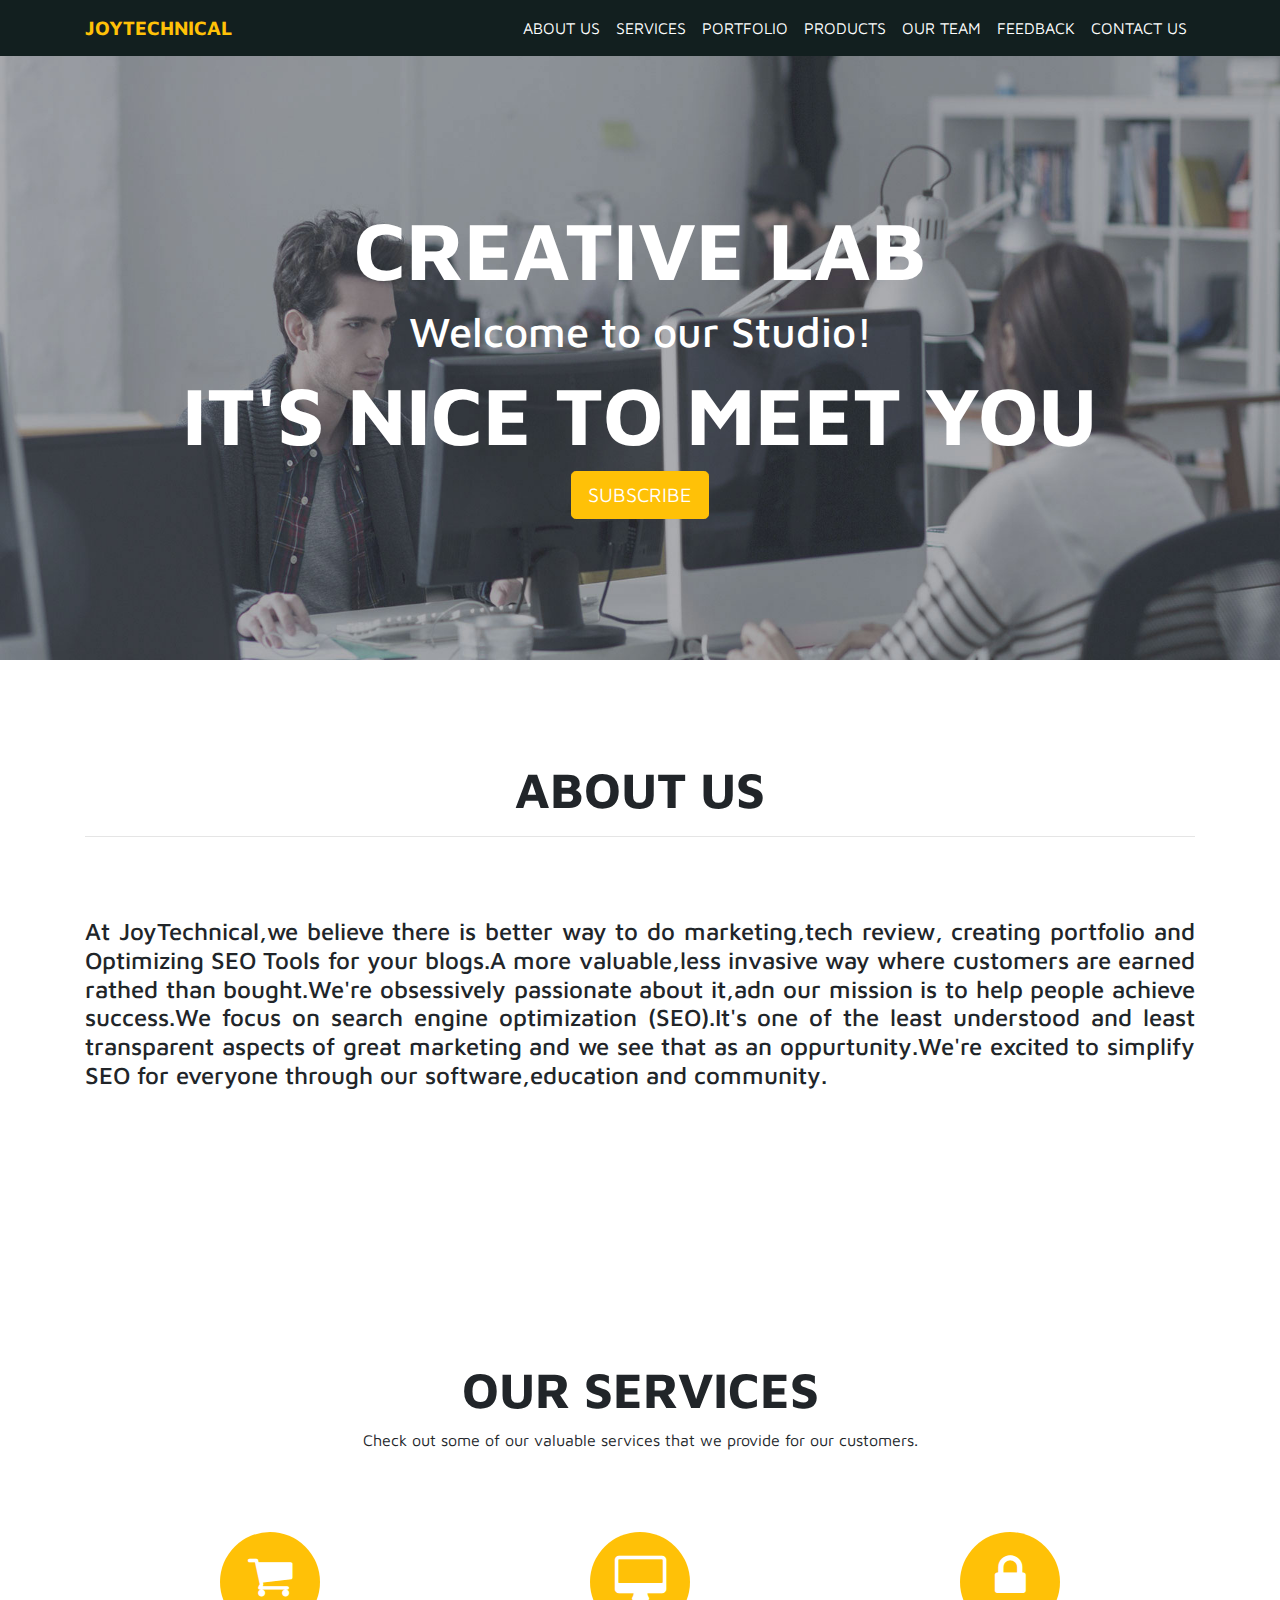
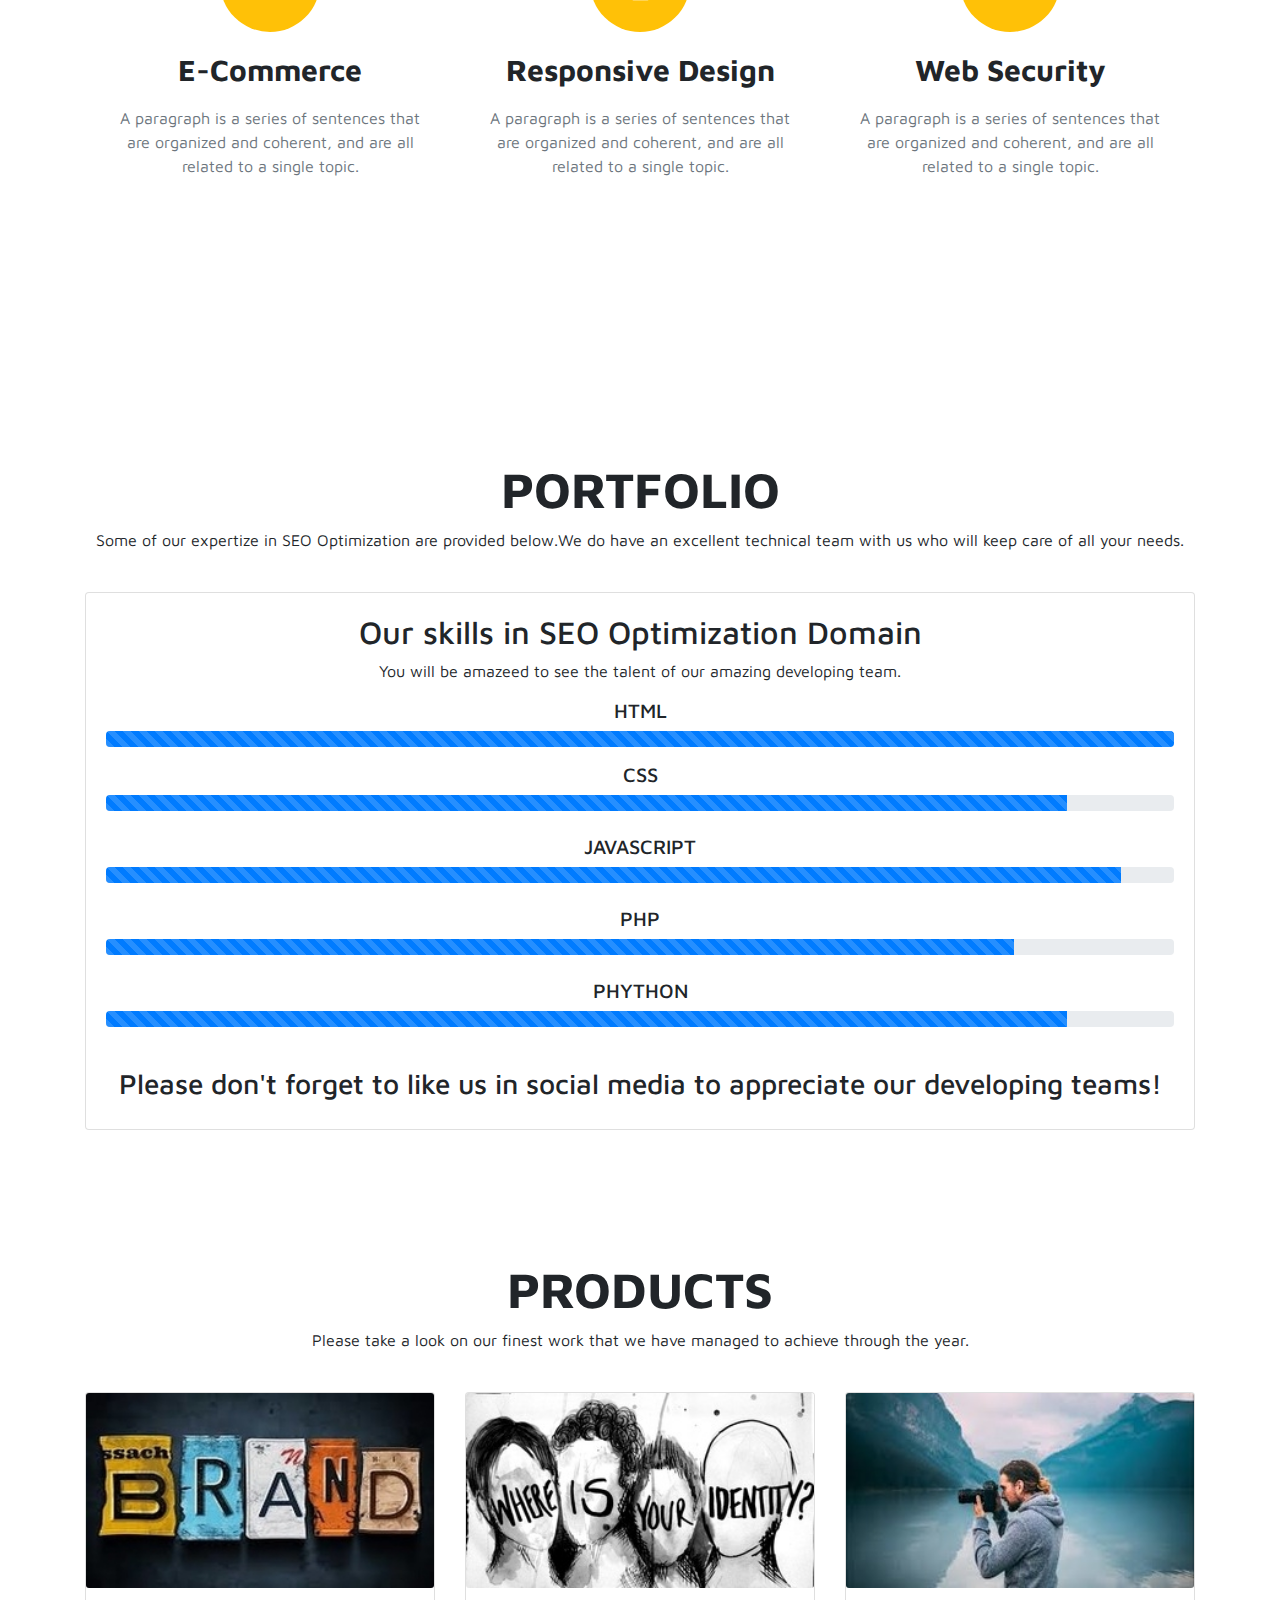
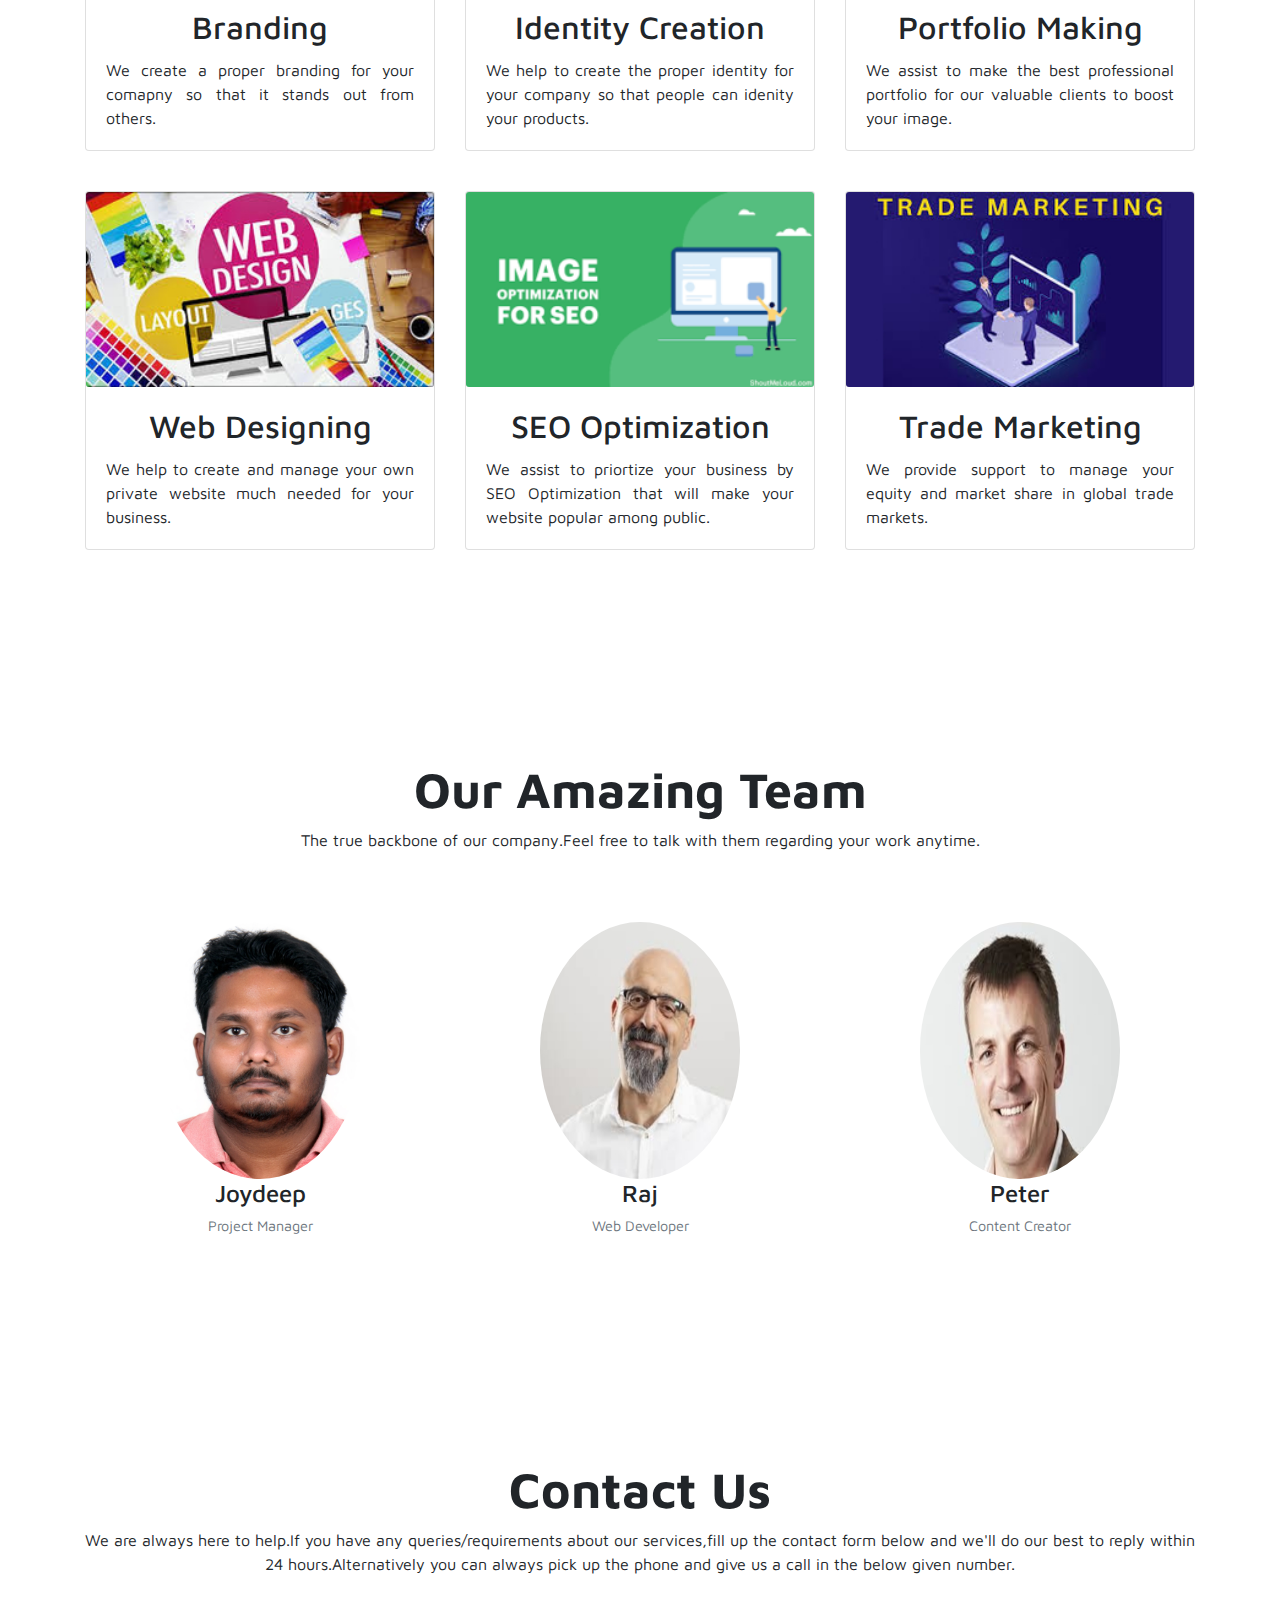
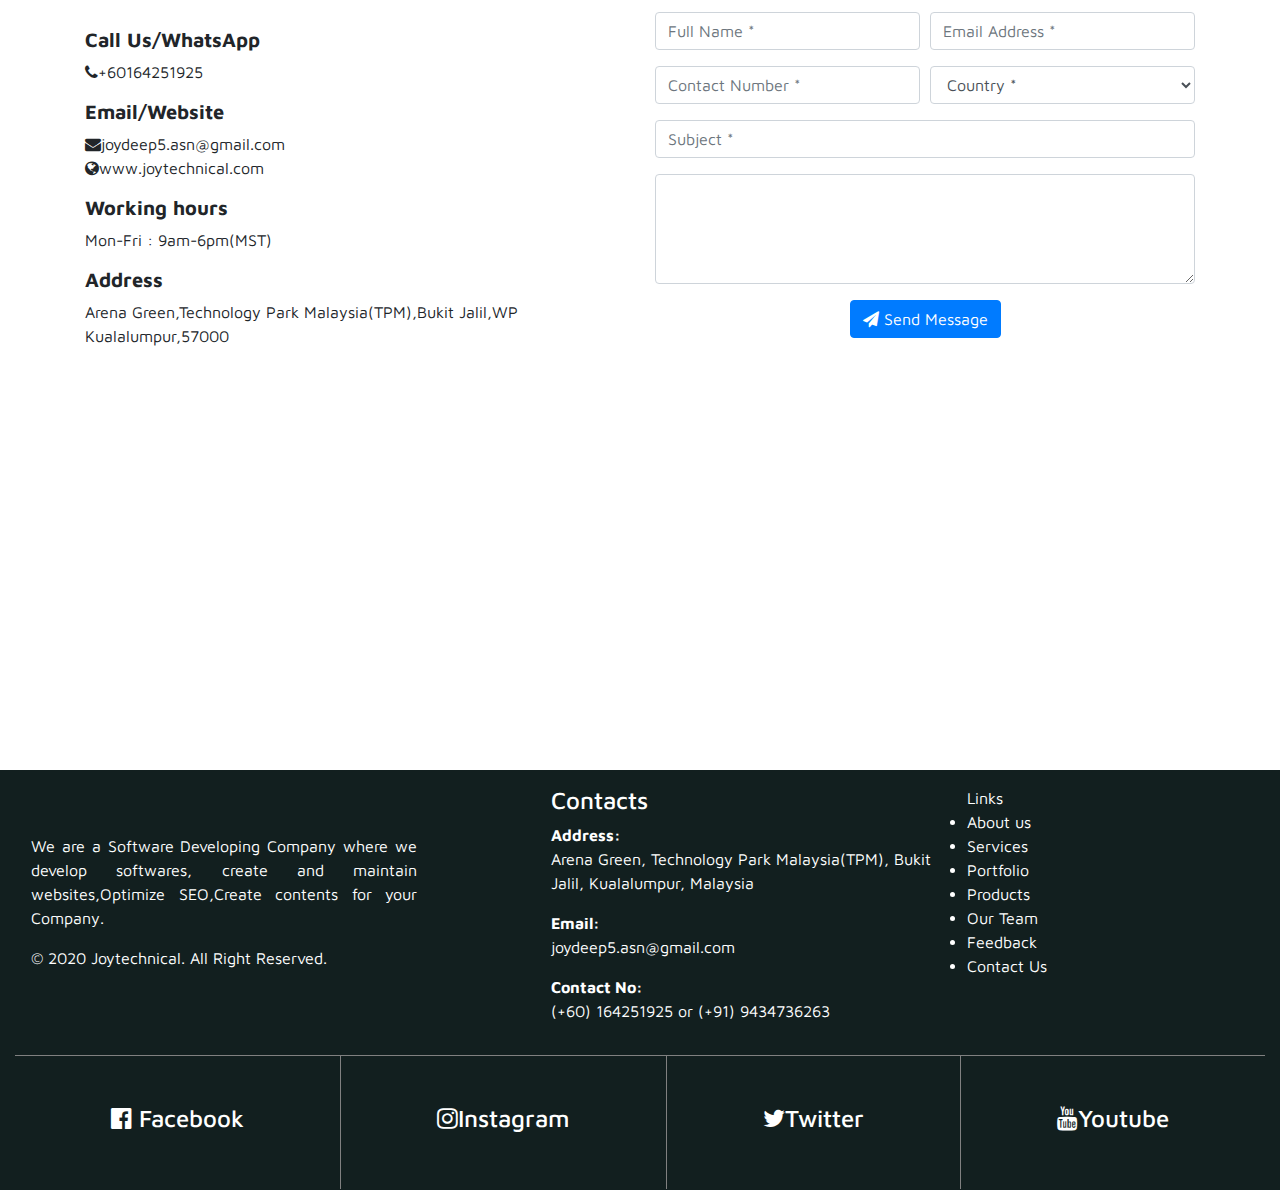
<file: index.html>
<!DOCTYPE html>
<html>
<head>
	<title>BootstrapWebsite</title>
	<link rel="stylesheet" type="text/css" href="css/style.css">
<meta charset="utf-8"> 
 <meta name="viewport" content="width=device-width, initial-scale=1">
 <link rel="stylesheet" href="https://maxcdn.bootstrapcdn.com/bootstrap/4.3.1/css/bootstrap.min.css">
 <link href="https://fonts.googleapis.com/css?family=Maven+Pro&display=swap" rel="stylesheet">
 <link rel="stylesheet" href="https://cdnjs.cloudflare.com/ajax/libs/font-awesome/4.7.0/css/font-awesome.min.css" />
	<!-- Latest compiled and minified CSS -->
<link rel="stylesheet" href="https://maxcdn.bootstrapcdn.com/bootstrap/4.4.1/css/bootstrap.min.css">

<!-- jQuery library -->
<script src="https://ajax.googleapis.com/ajax/libs/jquery/3.4.1/jquery.min.js"></script>

<!-- Popper JS -->
<script src="https://cdnjs.cloudflare.com/ajax/libs/popper.js/1.16.0/umd/popper.min.js"></script>

<!-- Latest compiled JavaScript -->
<script src="https://maxcdn.bootstrapcdn.com/bootstrap/4.4.1/js/bootstrap.min.js"></script>
<link rel="stylesheet" href="https://cdnjs.cloudflare.com/ajax/libs/font-awesome/4.7.0/css/font-awesome.min.css">
</head>
<meta name="viewport" content="width=device-width, initial-scale=1">

<style>
  *{
   margin: 0; padding: 0; box-sizing: border-box;
   font-family: 'Maven Pro', sans-serif;
  }
  
  .footer_style{
   background:#121F1F; color: white;
   
   
  }

  a{
   text-decoration: none;
   color: white;
  }

  a:hover{ text-decoration: none; color: #4bcffa; }

  .d-flex div{
    text-align: center;
    border-right: 1px solid grey;
    border-top: 1px solid grey;
  }

  .d-flex div:last-child{
   border-right:none;
  }

  @media(max-width: 768px){
   li{
    list-style: none;
   }

   .d-flex span{
    display: none;
   }
  }

 </style>


</head>
<body>
    
     <div class="bgimg">
     	<nav class="navbar navbar-expand-md  fixed-top">
     		<div class="container">
     			<a href="" class="navbar-brand  text-warning font-weight-bold"> JOYTECHNICAL</a>
                
                <button class="navbar-toggler" type="button" data-toggle="collapse" data-target="#collapsenavbar">
                	<span class="navbar-toggler-icon"></span>
                </button>

                <div class="collapse navbar-collapse text-center" id="collapsenavbar">
                	  <ul class="navbar-nav ml-auto">
                	  	  <li class="nav-item">
                	  	  	 <a href="index.html#aboutus" class="nav-link text-white">ABOUT US</a>
                	  	  </li>
                	  	  <li class="nav-item">
                	  	  	 <a href="index.html#services" class="nav-link text-white">SERVICES</a>
                	  	  </li>
                	  	  <li class="nav-item">
                	  	  	 <a href="index.html#portfolio" class="nav-link text-white">PORTFOLIO</a>
                	  	  </li>
                	  	  <li class="nav-item">
                	  	  	 <a href="index.html#products" class="nav-link text-white">PRODUCTS</a>
                	  	  </li>
                          <li class="nav-item">
                	  	  	 <a href="index.html#ourteam" class="nav-link text-white">OUR TEAM</a>
                	  	  </li>
                	  	  <li class="nav-item">
                	  	  	 <a href="particles.html" class="nav-link text-white">FEEDBACK</a>
                	  	  </li>
                	  	  <li class="nav-item">
                	  	  	 <a href="index.html#contactus" class="nav-link text-white">CONTACT US</a>
                	  	  </li>

                	  </ul>
                </div>

     		</div>
     	</nav>
 

     	<div class="container text-center text-white headerset">
     		<h1> CREATIVE LAB</h1>
     		<h2>Welcome to our Studio!</h2>
     		<h1> IT'S NICE TO MEET YOU</h1>
     		<BUTTON class="btn btn-warning text-white btn-lg"><a href="javascriptvalidations.html"> SUBSCRIBE</a></BUTTON>
     	</div>
   
   </div>  	
     </div>
<!---------------------------------------------------About us----------------------------------------------->

     <section class="aboutus"  id="aboutus">
        <div class="container text-center">
     	 <h1> ABOUT US </h1><hr></hr><br><br>
       

     	 <P><h4> At JoyTechnical,we believe there is better way to do marketing,tech review, creating portfolio and Optimizing SEO Tools for your blogs.A more valuable,less invasive way where customers are earned rathed than bought.We're obsessively passionate about it,adn our mission is to help people achieve success.We focus on search engine optimization (SEO).It's one of the least understood and least transparent aspects of great marketing and we see that as an oppurtunity.We're excited to simplify SEO for everyone through our software,education and community.</h4></P>
     	 
     	</div>
     </section>
     <!---------------------------------------------------Services----------------------------------------->

      <section class="services " id="services">
        <div class="container text-center">
     	 <h1> OUR SERVICES </h1>
     	 <P> Check out some of our valuable services that we provide for our customers.</P>
     	 <div class="row rowsetting">
     		<div class="col-lg-4 col-md-4 col-sm-4 col-10 d-block m-auto">
     			<div class=" imgsetting d-block m-auto bg-warning"> <i class="fa fa-shopping-cart fa-3x text-white"></i></div>
     			   <h2> E-Commerce</h2>
     			   <p> A paragraph is a series of sentences that are organized and coherent, and are all related to a single topic.</p>
     		    </div>
     		<div class="col-lg-4 col-md-4 col-sm-4 col-10 d-block m-auto">
     			<div class=" imgsetting d-block m-auto bg-warning"> <i class="fa fa-desktop fa-3x text-white"></i></div>
     			   <h2> Responsive Design</h2>
     			   <p> A paragraph is a series of sentences that are organized and coherent, and are all related to a single topic.</p>
     		    </div>
     		<div class="col-lg-4 col-md-4 col-sm-4 col-10 d-block m-auto">
     			<div class=" imgsetting d-block m-auto bg-warning"> <i class="fa fa-lock fa-3x text-white"></i></div>
     			   <h2> Web Security</h2>
     			   <p> A paragraph is a series of sentences that are organized and coherent, and are all related to a single topic.</p>
     		    </div>
     	    </div> 
     	</div>
     </section>
 <!-------------------------------------------------Portfolio----------------------------------------------->
 <section class="portfolio " id="portfolio">
      <div class="container text-center ">
         <h1> PORTFOLIO</h1>
         <p> Some of our expertize in SEO Optimization are provided below.We do have an excellent technical team with us who will keep care of all your needs.</p>
      
      <div class="card card-body">
            <h2>Our skills in SEO Optimization Domain </h2>
            <p> You will be amazeed to see the talent of our amazing developing team.</p>

            <h5>HTML</h5>
            <div class="progress mb-3">
              <div class="progress-bar  progress-bar-striped progress-bar-animated" style="width:100%">     
                </div>
            </div>
             
             <h5>CSS</h5>
            <div class="progress mb-4">
              <div class="progress-bar  progress-bar-striped progress-bar-animated" style=" width:90%">     
                </div>
            </div>

            <h5>JAVASCRIPT</h5>
            <div class="progress mb-4">
              <div class="progress-bar  progress-bar-striped progress-bar-animated" style="width:95%">    
                </div>
            </div>

            <h5>PHP</h5>
            <div class="progress mb-4">
              <div class="progress-bar  progress-bar-striped progress-bar-animated" style="width:85%">    
                </div>
            </div>
            <h5>PHYTHON</h5>
            <div class="progress mb-4">
              <div class="progress-bar  progress-bar-striped progress-bar-animated" style="width:90%">    
                </div>
            </div>
            <p><h3> Please don't forget to like us in social media to appreciate our developing teams!</h3>
          </div>
        </div>
     </section>
<!-------------------------------------------------Products------------------------------------------------->

     <section class="products " id="products">
     	<div class="container text-center">
     		 <h1> PRODUCTS </h1>

     		 Please take a look on our finest work that we have managed to achieve through the year. 
 
     		  <div class="row">
     		  	   <div class="col-lg-4 col-md-4 col-sm-12 col-10 d-block m-auto">
     		  	   	    <div class="card">
     		  	   	    	<img src="img/Portfolio/branding.jpg" class="card-img img-fluid">
                             <div class="card-body">
                             	<h2 class="card-title"> Branding </h2>
                             	<p class="card-text"> We create a proper branding for your comapny so that it stands out from others.</p>
                             	
                             </div>		  	   	    	
     		  	   	    </div>
     		  	   	
     		  	   </div>

     		  	   <div class="col-lg-4 col-md-4 col-sm-12 col-10 d-block m-auto">
     		  	   	    <div class="card">
     		  	   	    	<img src="img/Portfolio/identity.jpg" class="card-img img-fluid">
                             <div class="card-body">
                             	<h2 class="card-title"> Identity Creation</h2>
                             	<p class="card-text"> We help to create the proper identity for your company so that people can idenity your products.</p>
                             	
                             </div>		  	   	    	
     		  	   	    </div>
     		  	   	
     		  	   </div>

     		  	   <div class="col-lg-4 col-md-4 col-sm-12 col-10 d-block m-auto">
     		  	   	    <div class="card">
     		  	   	    	<img src="img/Portfolio/photography.jpg" class="card-img img-fluid">
                             <div class="card-body">
                             	<h2 class="card-title"> Portfolio Making </h2>
                             	<p class="card-text"> We assist to make the best professional portfolio for our valuable clients to boost your image.</p>
                             	
                             </div>		  	   	    	
     		  	   	    </div>
     		  	   	
     		  	   </div>
     		  	   <div class="col-lg-4 col-md-4 col-sm-12 col-10 d-block m-auto">
     		  	   	    <div class="card">
     		  	   	    	<img src="img/Portfolio/web.jpg" class="card-img img-fluid">
                             <div class="card-body">
                             	<h2 class="card-title"> Web Designing</h2>
                             	<p class="card-text"> We help to create and manage your own private website much needed for your business.</p>
                             	
                             </div>		  	   	    	
     		  	   	    </div>
     		  	   	
     		  	   </div>

     		  	   <div class="col-lg-4 col-md-4 col-sm-12 col-10 d-block m-auto">
     		  	   	    <div class="card">
     		  	   	    	<img src="img/Portfolio/seo.png" class="card-img img-fluid">
                             <div class="card-body">
                             	<h2 class="card-title"> SEO Optimization</h2>
                             	<p class="card-text"> We assist to priortize your business by SEO Optimization that will make your website popular among public.</p>
                             	
                             </div>		  	   	    	
     		  	   	    </div>
     		  	   	
     		  	   </div>

     		  	   <div class="col-lg-4 col-md-4 col-sm-12 col-10 d-block m-auto">
     		  	   	    <div class="card">
     		  	   	    	<img src="img/Portfolio/trade.jpg" class="card-img img-fluid">
                             <div class="card-body">
                             	<h2 class="card-title"> Trade Marketing </h2>
                             	<p class="card-text"> We provide support to manage your equity and market share in global trade markets.</p>
                             	
                             </div>		  	   	    	
     		  	   	    </div>
     		  	   	
     		  	   </div>
     		  	
     		  </div>
     		
     	</div>
     	
     </section>
<!---------------------------------------------Our Team--------------------------------------------------->

     <section class="ourteam " id="ourteam">
      <div class="container text-center">
         <h1> Our Amazing Team</h1>
         <p> The true backbone of our company.Feel free to talk with them regarding your work anytime.</p>

             <div class="row teamsetting">
              <div class="col-lg-4 col-md-4 col-sm-10 col-12 d-block m-auto">
                 <figure class="figure">
                    <img src="img/Team/joy.jpg" class="figur-img img-fluid rounded-circle" height="200px" width="200px">
                    <figcaption>
                    <h4> Joydeep</h4>
                    <p class="figure-caption"> Project Manager</p>
                    </figcaption>
                  </figure>
              </div>

              <div class="col-lg-4 col-md-4 col-sm-10 col-12 d-block m-auto">
                <figure class="figure">
                  <img src="img/Team/raj1.jpg" class="figur-img img-fluid rounded-circle" height="200px" width="200px">
                  <figcaption>
                    <h4> Raj</h4>
                    <p class="figure-caption">Web Developer</p>
                  </figcaption>
                </figure>
                
              </div>

              <div class="col-lg-4 col-md-4 col-sm-10 col-12 d-block m-auto">
                <figure class="figure">
                  <img src="img/Team/peter1.jpg" class="figur-img img-fluid rounded-circle" height="200px" width="200px">
                  <figcaption>
                    <h4> Peter</h4>
                    <p class="figure-caption"> Content Creator</p>
                  </figcaption>
                </figure>
                
              </div>
             </div>
      </div>
     </section>
 
<!--------------------------------------------------Contact Us---------------------------------------------->

<section class="contactus " id="contactus" >
     	<div class="container text-center ">
     		 <h1> Contact Us</h1>
     		 <p> We are always here to help.If you have any queries/requirements about our services,fill up the contact form below and we'll do our best to reply within 24 hours.Alternatively you can always pick up the phone and give us a call in the below given number.</p>

 </section>
<section class="form-selection">
     	<div class="container"> 
     		<div class="row">
     			<div class="col-md-6 address">
     				<p><h5>Call Us/WhatsApp</h5>
     				<p><i class="fa fa-phone"></i>+60164251925<br>
     				</p>
     				<h5>Email/Website</h5>
     				<p><i class="fa fa-envelope"></i>joydeep5.asn@gmail.com<br>
     					<i class="fa fa-globe"></i>www.joytechnical.com<br>
     				</p>
     				<h5>Working hours</h5>
     				<p>Mon-Fri : 9am-6pm(MST)</p>
     				<h5>Address</h5>
     				<p>
     					Arena Green,Technology Park Malaysia(TPM),Bukit Jalil,WP Kualalumpur,57000
     				</p>
     			</p>
     			</div>
     			<div class="col-md-6">
     		       <form action="">
     		       	<div class="form-row">
     		       		<div class="form-group col-md-6">

     		       	  	   <input type="text" class="form-control" placeholder="Full Name *">
     		       	    </div>
     		       	    <div class="form-group col-md-6">
     		       	  	   <input type="email" class="form-control" placeholder="Email Address *">
     		       	    </div>
     		       	</div>
                     
                     <div class="form-row">
     		       		 <div class="form-group col-md-6">
     		       	  	   <input type="Number" class="form-control" placeholder="Contact Number *">
     		       	     </div>
     		       	     <div class="form-group col-md-6">
     		       	  	      <select class="form-control" name="" id="">
     		       	  	   	  <option selected>Country *</option>
     		       	  	   	  <option>India</option>
                              <option>Malaysia</option>
                              <option>Indonesia</option>
                              <option>Japan</option>
                              <option>Bangladesh</option>
                              <option>Germany</option>
                              </select>
     		       	       </div>
     		       	   </div>

                        <div class="form-row">
     		       		 <div class="form-group col-md-12">
     		       	  	   <input type="text" class="form-control" placeholder="Subject *">
     		       	     </div>
     		       	    </div>

     		       	    <div class="form-row">
     		       		 <div class="form-group col-md-12">
     		       	  	   <textarea class="form-control" rows="4"> </textarea>
     		       	     </div>
     		       	    </div>

     		       	    <div class="form-row">
     		       		 <div class="form-group col-md-12 text-center">
     		       	  	   <button type="submit" class="btn btn-primary">
     		       	  	   	<i class="fa fa-paper-plane"></i> Send Message
     		       	  	   </button>
     		       	     </div>
     		       	    </div>

           </div>
      </div>
  </section>
      </div>
  <section>
  	    <div class="container-fluid container">
  	    	<iframe src="https://www.google.com/maps/embed?pb=!1m18!1m12!1m3!1d3984.1553710366375!2d101.68511651475711!3d3.053049097776689!2m3!1f0!2f0!3f0!3m2!1i1024!2i768!4f13.1!3m3!1m2!1s0x31cc4abe247e7877%3A0xb038367d8a71aa1a!2sArena%20Green%20Apartment%2C%20Bukit%20Jalil%2C%2057000%20Kuala%20Lumpur%2C%20Wilayah%20Persekutuan%20Kuala%20Lumpur!5e0!3m2!1sen!2smy!4v1580295168282!5m2!1sen!2smy" width="100%" height="400px" frameborder="0" style="border:0;" allowfullscreen=""></iframe>
  	    </div>
  </section>

<!----------------------------------------------  Footer---------------------------------------------------->
     
     	<footer class=" footer_style footer-dark ">
<main class="container-fluid">
 <div class="row p-3">
  <div class="col-md-4 col-12 offset-md-0"> 
   <p class="mt-5 text-justify"> We are a Software Developing Company where we develop softwares, create and maintain websites,Optimize SEO,Create contents for your Company.</p>
   <p class="text-capitalize"> &#169 2020 joytechnical. All right reserved. </p>
  </div>

  <div class="col-md-4 col-12 offset-md-1">
    <h4>Contacts</h4>
              <dl>
                <dt>Address:</dt>
                <dd>Arena Green, Technology Park Malaysia(TPM), Bukit Jalil, Kualalumpur, Malaysia </dd>
              </dl>
              <dl>
                <dt>Email:</dt>
                <dd><a href="mailto:joydeep5.asn@gmail.com" >joydeep5.asn@gmail.com</a></dd>
              </dl>
              <dl>
                <dt>Contact No:</dt>
                <dd><a href="tel:+60164251925">(+60) 164251925</a> <span>or</span> <a href="tel:+919434736263">(+91) 9434736263</a>
                </dd>
              </dl>
  </div>

  <div class="col-md-2 col-12 "

   <h4>Links</h4>
              <ul>
                <li><a href="index.html#aboutus">About us</a></li>
                <li><a href="index.html#services">Services</a></li>
                <li><a href="index.html#portfolio">Portfolio</a></li>
                <li><a href="index.html#products">Products</a></li>
                <li><a href="index.html#ourteam">Our Team</a></li>
                <li><a href="particles.html">Feedback</a></li>
                <li><a href="index.html#contactus">Contact Us</a></li>
              </ul>
  </div>
 </div>

 <div class="d-flex flex-row justify-content-center align-items-center flex-wrap">
   <div class="p-md-5 p-2 flex-fill ">
   <h4><a href="https://www.facebook.com/joydeep5"> <i class="fa fa-facebook-official" aria-hidden="true"></i> <span>Facebook</span> </a></h4> </div>

   <div class="p-md-5 p-2 flex-fill "><h4><a href="https://www.instagram.com/joydeep5/"><i class="fa fa-instagram" aria-hidden="true"></i><span>Instagram</span></a><h4></div>

   <div class="p-md-5 p-2 flex-fill "><h4><a href="https://twitter.com/home"><i class="fa fa-twitter" aria-hidden="true"></i><span>Twitter</span></a><h4></div>
   

   <div class="p-md-5 p-2 flex-fill "><h4><a href="https://www.youtube.com/watch?v=wdFCwOL-WZQ"><i class="fa fa-youtube" aria-hidden="true"></i><span>Youtube</span></a></h4></div>
  
 </div>
</main>
</footer>
<!--------------------------------------------------------------------------------------------------------->
</body>
</html>
</file>
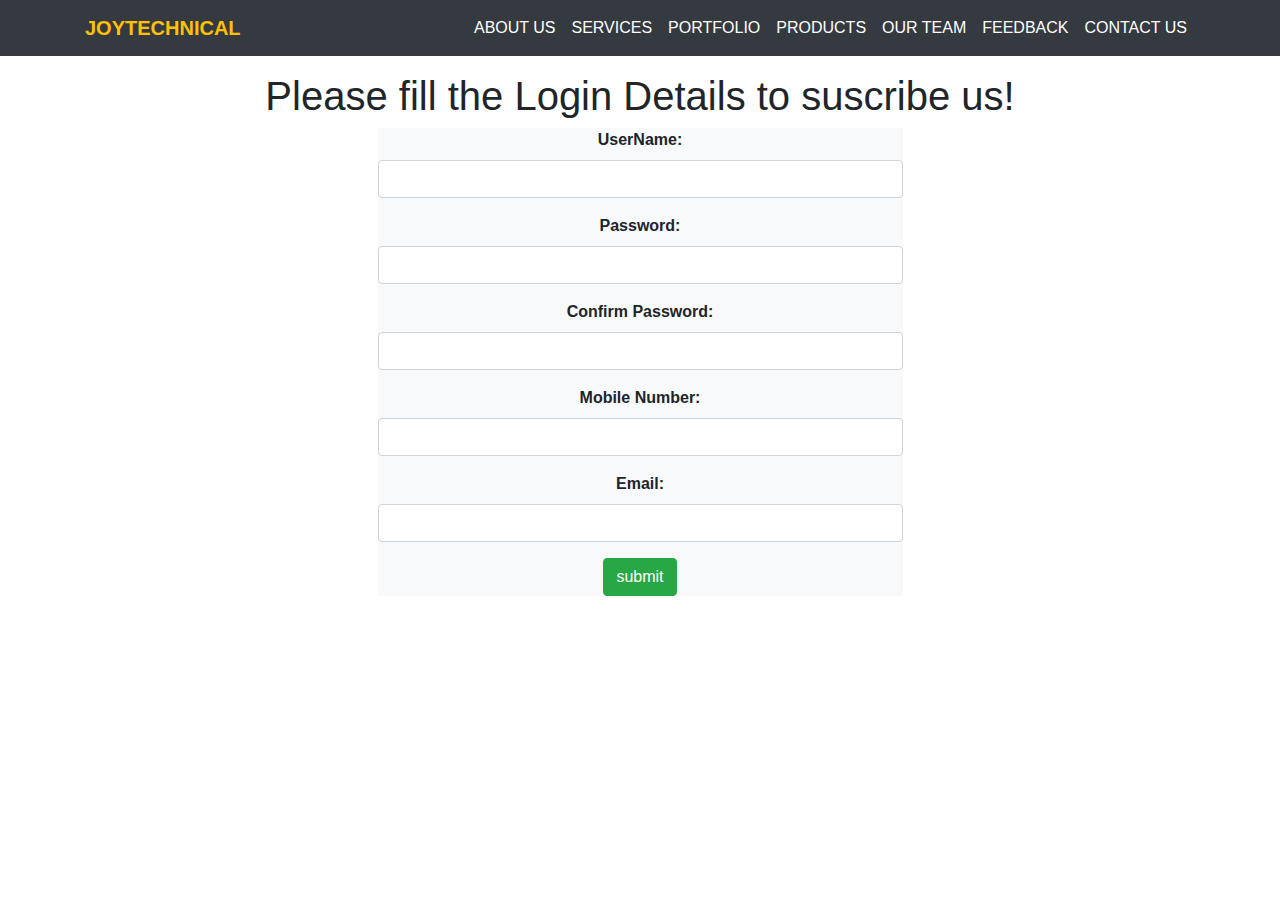
<file: javascriptvalidations.html>
<!DOCTYPE html>
<html>
<head>
	<title></title>
	<link rel="stylesheet" href="https://maxcdn.bootstrapcdn.com/bootstrap/4.0.0/css/bootstrap.min.css">

<!-- jQuery library -->
<script src="https://ajax.googleapis.com/ajax/libs/jquery/3.3.1/jquery.min.js"></script>

<!-- Popper JS -->
<script src="https://cdnjs.cloudflare.com/ajax/libs/popper.js/1.12.9/umd/popper.min.js"></script>

<!-- Latest compiled JavaScript -->
<script src="https://maxcdn.bootstrapcdn.com/bootstrap/4.0.0/js/bootstrap.min.js"></script>
</head>
<body>
	
     <div class="bgimg">
     	<nav class="navbar navbar-expand-md bg-dark navbar-dark fixed-top">
     		<div class="container">
     			<a href="index.html" class="navbar-brand  text-warning font-weight-bold"> JOYTECHNICAL</a>
                
                <button class="navbar-toggler" type="button" data-toggle="collapse" data-target="#collapsenavbar">
                	<span class="navbar-toggler-icon"></span>
                </button>

                <div class="collapse navbar-collapse text-center" id="collapsenavbar">
                	  <ul class="navbar-nav ml-auto">
                	  	  <li class="nav-item">
                	  	  	 <a href="index.html#aboutus" class="nav-link text-white">ABOUT US</a>
                	  	  </li>
                	  	  <li class="nav-item">
                	  	  	 <a href="" class="nav-link text-white">SERVICES</a>
                	  	  </li>
                	  	  <li class="nav-item">
                	  	  	 <a href="index.html#portfolio" class="nav-link text-white">PORTFOLIO</a>
                	  	  </li>
                	  	  <li class="nav-item">
                	  	  	 <a href="" class="nav-link text-white">PRODUCTS</a>
                	  	  </li>
                          <li class="nav-item">
                	  	  	 <a href="index.html#ourteam" class="nav-link text-white">OUR TEAM</a>
                	  	  </li>
                	  	  <li class="nav-item">
                	  	  	 <a href="" class="nav-link text-white">FEEDBACK</a>
                	  	  </li>
                	  	  <li class="nav-item">
                	  	  	 <a href="index.html#contactus" class="nav-link text-white">CONTACT US</a>
                	  	  </li>

                	  </ul>
                </div>

     		</div>
     	</nav>



<section class="suscribe" id="suscribe">


	<div class="container text-center" id="login"><br><br><br>
            
           <h1>Please fill the Login Details to suscribe us!</h1>
		
		<div class="col-lg-6 m-auto d-block">
			
			<form action="#" onsubmit="return validation()" class="bg-light">
				
				<div class="form-group">
					<label for="user" class="font-weight-bold"> UserName: </label>
					<input type="text" name="user" class="form-control" id="user" autocomplete="off">
					<span id="username" class="text-danger font-weight-bold"> </span>
				</div>

				<div class="form-group">
					<label class="font-weight-bold"> Password: </label>
					<input type="text" name="pass" class="form-control" id="pass" autocomplete="off">
					<span id="passwords" class="text-danger font-weight-bold"> </span>
				</div>

				<div class="form-group">
					<label class="font-weight-bold"> Confirm Password: </label>
					<input type="text" name="conpass" class="form-control" id="conpass" autocomplete="off">
					<span id="confrmpass" class="text-danger font-weight-bold"> </span>
				</div>

				<div class="form-group">
					<label class="font-weight-bold"> Mobile Number: </label>
					<input type="text" name="mobile" class="form-control" id="mobileNumber" autocomplete="off">
					<span id="mobileno" class="text-danger font-weight-bold"> </span>
				</div>

				<div class="form-group">
					<label class="font-weight-bold"> Email: </label>
					<input type="text" name="email" class="form-control" id="emails" autocomplete="off">
					<span id="emailids" class="text-danger font-weight-bold"> </span>
				</div>

				<input type="submit" name="submit" value="submit" class="btn btn-success" 	autocomplete="off">


			</form><br><br>


		</div>
	</div>

</section>	

	<script type="text/javascript">
		

		function validation(){

			var user = document.getElementById('user').value;
			var pass = document.getElementById('pass').value;
			var confirmpass = document.getElementById('conpass').value;
			var mobileNumber = document.getElementById('mobileNumber').value;
			var emails = document.getElementById('emails').value;





			if(user == ""){
				document.getElementById('username').innerHTML =" ** Please fill the Username field";
				return false;
			}
			if((user.length <= 2) || (user.length > 10)) {
				document.getElementById('username').innerHTML =" ** Username length must be between 2 and 10";
				return false;	
			}
			if(!isNaN(user)){
				document.getElementById('username').innerHTML =" ** only characters are allowed";
				return false;
			}







			if(pass == ""){
				document.getElementById('passwords').innerHTML =" ** Please fill the password field";
				return false;
			}
			if((pass.length <= 5) || (pass.length > 20)) {
				document.getElementById('passwords').innerHTML =" ** Passwords lenght must be between  5 and 20";
				return false;	
			}


			if(pass!=confirmpass){
				document.getElementById('confrmpass').innerHTML =" ** Password does not match the confirm password";
				return false;
			}



			if(confirmpass == ""){
				document.getElementById('confrmpass').innerHTML =" ** Please fill the confirmpassword field";
				return false;
			}




			if(mobileNumber == ""){
				document.getElementById('mobileno').innerHTML =" ** Please fill the mobile NUmber field";
				return false;
			}
			if(isNaN(mobileNumber)){
				document.getElementById('mobileno').innerHTML =" ** user must write digits only not characters";
				return false;
			}
			if(mobileNumber.length!=10){
				document.getElementById('mobileno').innerHTML =" ** Mobile Number must be 10 digits only";
				return false;
			}



			if(emails == ""){
				document.getElementById('emailids').innerHTML =" ** Please fill the Email ID field";
				return false;
			}
			if(emails.indexOf('@') <= 0 ){
				document.getElementById('emailids').innerHTML =" ** @ Invalid Position ";
				return false;
			}

			if((emails.charAt(emails.length-4)!='.') && (emails.charAt(emails.length-3)!='.')){
				document.getElementById('emailids').innerHTML =" ** . Invalid Position";
				return false;
			}
		}

	</script>

</body>
</html>
</file>
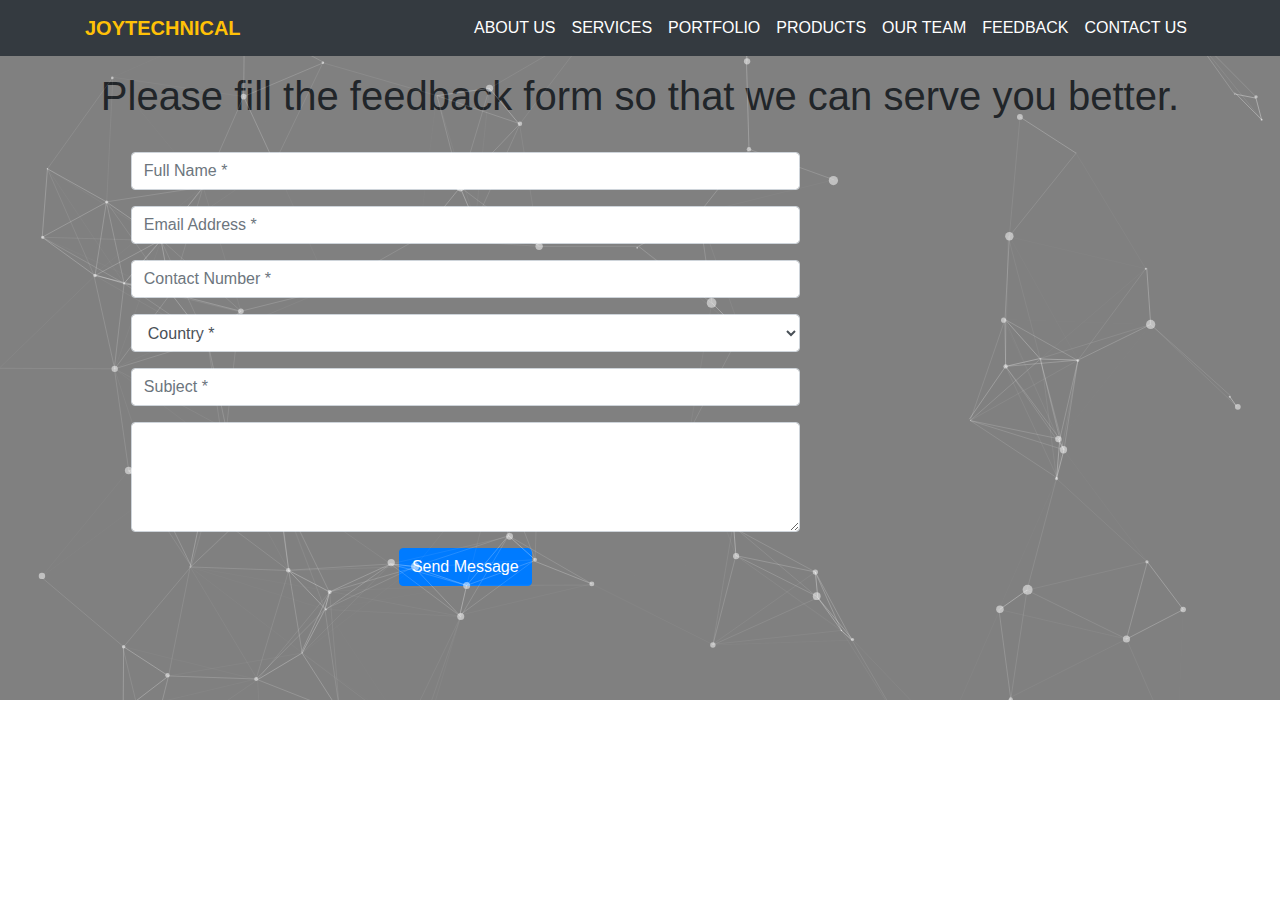
<file: particles.html>
<!DOCTYPE html>
<!DOCTYPE html>
<html>
<head>
	<link rel="stylesheet" href="https://maxcdn.bootstrapcdn.com/bootstrap/4.0.0/css/bootstrap.min.css">

<!-- jQuery library -->
<script src="https://ajax.googleapis.com/ajax/libs/jquery/3.3.1/jquery.min.js"></script>

<!-- Popper JS -->
<script src="https://cdnjs.cloudflare.com/ajax/libs/popper.js/1.12.9/umd/popper.min.js"></script>

<!-- Latest compiled JavaScript -->
<script src="https://maxcdn.bootstrapcdn.com/bootstrap/4.0.0/js/bootstrap.min.js"></script>

	<title></title>
	<style type="text/css">
		#particles-js{
			background-color:  grey;
			height: 700px;
            width: 100%;
            display: flex;
            justify-content: center;
            
            
		}
		.particles-js-canvas-el{
			position: absolute;
		}
		
	</style>
</head>
<body >
<div id ="particles-js">
 
<body>
	
     <div class="bgimg">
     	<nav class="navbar navbar-expand-md bg-dark navbar-dark fixed-top">
     		<div class="container">
     			<a href="index.html" class="navbar-brand  text-warning font-weight-bold"> JOYTECHNICAL</a>
                
                <button class="navbar-toggler" type="button" data-toggle="collapse" data-target="#collapsenavbar">
                	<span class="navbar-toggler-icon"></span>
                </button>

                <div class="collapse navbar-collapse text-center" id="collapsenavbar">
                	  <ul class="navbar-nav ml-auto">
                	  	  <li class="nav-item">
                	  	  	 <a href="index.html#aboutus" class="nav-link text-white">ABOUT US</a>
                	  	  </li>
                	  	  <li class="nav-item">
                	  	  	 <a href="" class="nav-link text-white">SERVICES</a>
                	  	  </li>
                	  	  <li class="nav-item">
                	  	  	 <a href="index.html#portfolio" class="nav-link text-white">PORTFOLIO</a>
                	  	  </li>
                	  	  <li class="nav-item">
                	  	  	 <a href="" class="nav-link text-white">PRODUCTS</a>
                	  	  </li>
                          <li class="nav-item">
                	  	  	 <a href="index.html#ourteam" class="nav-link text-white">OUR TEAM</a>
                	  	  </li>
                	  	  <li class="nav-item">
                	  	  	 <a href="" class="nav-link text-white">FEEDBACK</a>
                	  	  </li>
                	  	  <li class="nav-item">
                	  	  	 <a href="index.html#contactus" class="nav-link text-white">CONTACT US</a>
                	  	  </li>

                	  </ul>
                </div>

     		</div>
     	</nav>



<section class="feedbackform" id="feedbackform">


	<div class="container text-center" id="login"><br><br><br>
            
           <h1>Please fill the feedback form so that we can serve you better. </h1><br>

		<section class="form-selection ">
     	<div class="container "> 
		<div class="col-md-8 ">
     		       <form action="">
     		       	<div class="form-row ">
     		       		<div class="form-group col-md-12">

     		       	  	   <input type="text" class="form-control" placeholder="Full Name *">
     		       	    </div>
     		       	    <div class="form-group col-md-12">
     		       	  	   <input type="email" class="form-control" placeholder="Email Address *">
     		       	    </div>
     		       	</div>
                     
                     <div class="form-row">
     		       		 <div class="form-group col-md-12">
     		       	  	   <input type="Number" class="form-control" placeholder="Contact Number *">
     		       	     </div>
     		       	     <div class="form-group col-md-12">
     		       	  	      <select class="form-control" name="" id="">
     		       	  	   	  <option selected>Country *</option>
     		       	  	   	  <option>India</option>
                              <option>Malaysia</option>
                              <option>Indonesia</option>
                              <option>Japan</option>
                              <option>Bangladesh</option>
                              <option>Germany</option>
                              </select>
     		       	       </div>
     		       	   </div>

                        <div class="form-row">
     		       		 <div class="form-group col-md-12">
     		       	  	   <input type="text" class="form-control" placeholder="Subject *">
     		       	     </div>
     		       	    </div>

     		       	    <div class="form-row">
     		       		 <div class="form-group col-md-12">
     		       	  	   <textarea class="form-control" rows="4"> </textarea>
     		       	     </div>
     		       	    </div>

     		       	    <div class="form-row">
     		       		 <div class="form-group col-md-12 text-center">
     		       	  	   <button type="submit" class="btn btn-primary">
     		       	  	   	<i class="fa fa-paper-plane"></i> Send Message
     		       	  	   </button>
     		       	     </div>
     		       	    </div>

           </div>
</form>
</div>
  <script type="text/JavaScript" src="particles.js"></script>
      <script type="text/JavaScript" src="app.js"></script>

		</div>
	

</body>

  


</html>
</file>
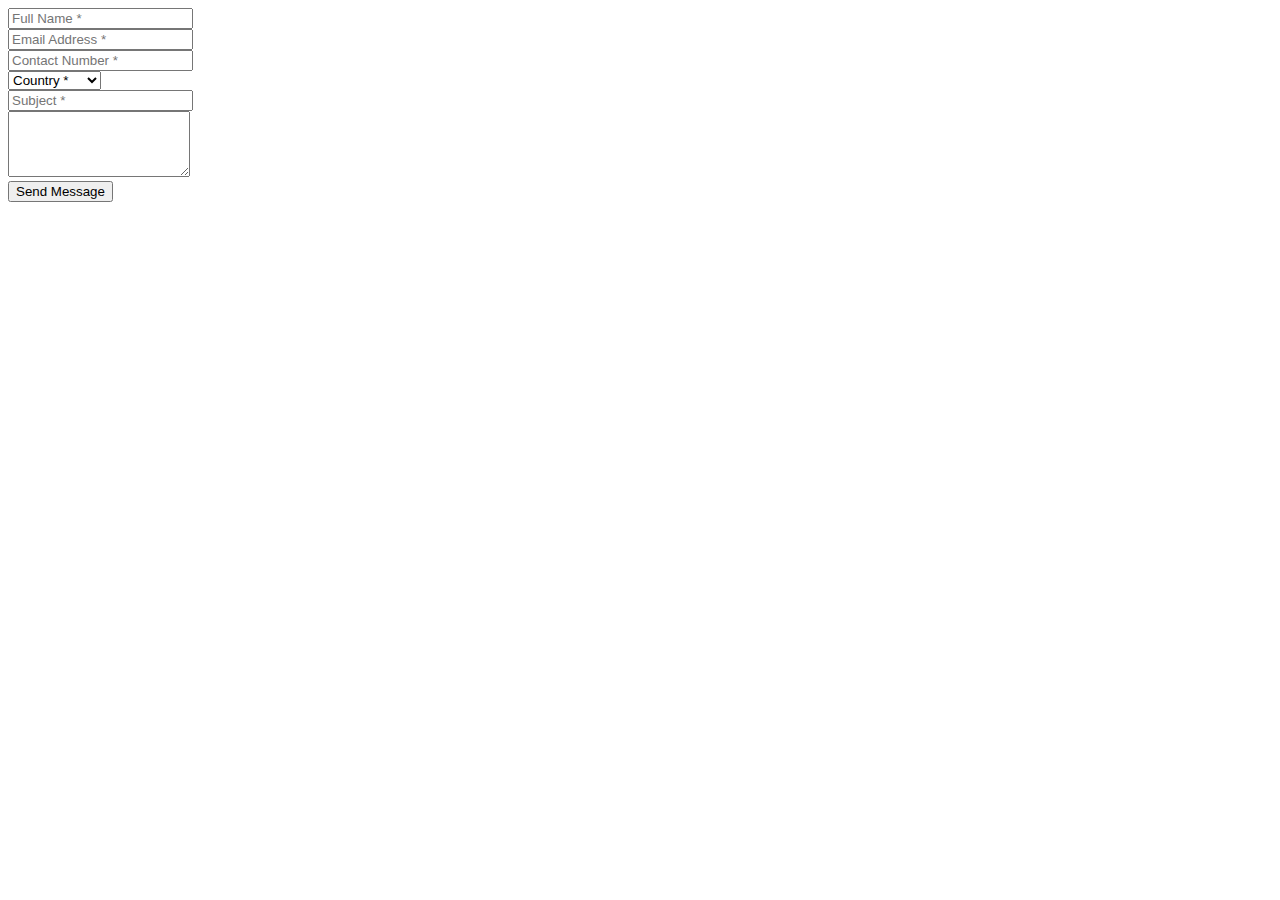
<file: css/feedback.html>
<!DOCTYPE html>
<html>

<head>
  <meta charset="utf-8">
  <title>Feedback form with particle.js</title>
  <style type="text/css">
    #particles-js{
      background-color:  purple;
      height: 1100px;
            width: 100%;
            padding: 100px 0px 50px;
    }

    
  </style>
  <link rel="stylesheet" type="text/css" href="style.css">
  </head>
<body>
     

              <div class="col-md-6">
               <form action="">
                <div class="form-row">
                  <div class="form-group col-md-6">

                       <input type="text" class="form-control" placeholder="Full Name *">
                    </div>
                    <div class="form-group col-md-6">
                       <input type="email" class="form-control" placeholder="Email Address *">
                    </div>
                </div>
                     
                     <div class="form-row">
                   <div class="form-group col-md-6">
                       <input type="Number" class="form-control" placeholder="Contact Number *">
                     </div>
                     <div class="form-group col-md-6">
                          <select class="form-control" name="" id="">
                          <option selected>Country *</option>
                          <option>India</option>
                              <option>Malaysia</option>
                              <option>Indonesia</option>
                              <option>Japan</option>
                              <option>Bangladesh</option>
                              <option>Germany</option>
                              </select>
                       </div>
                   </div>

                        <div class="form-row">
                   <div class="form-group col-md-12">
                       <input type="text" class="form-control" placeholder="Subject *">
                     </div>
                    </div>

                    <div class="form-row">
                   <div class="form-group col-md-12">
                       <textarea class="form-control" rows="4"> </textarea>
                     </div>
                    </div>

                    <div class="form-row">
                   <div class="form-group col-md-12 text-center">
                       <button type="submit" class="btn btn-primary">
                        <i class="fa fa-paper-plane"></i> Send Message
                       </button>
                     </div>
                    </div>

           </div>
      </div>
</form>
</div>

</body>
</html>
</file>
<file: css/style.css>
.bgimg{
	background-image: url('../img/body.jpg');
	background-size: 100% 100%;
	background-attachment: fixed;
	width: 100%;
	height: 660px;

}

.headerset{
	padding-top: 200px;
    box-sizing: border-box;
}

.headerset h2{
     font-size: 42px;
}

.headerset h1{
	font-size: 82px;
	font-weight: bold;
}
.nav-items  a{
	text-decoration: none;
	color:#2d3436;
	font-weight: bold;
	position: relative;
}
.nav-items  a:before{
	content: '';
	position: absolute;
	left: 0;
	top:100%;
	width: 0;
	height: 2px;
	background-color: #000;
	transition: all 0.5s linear;
}
.nav-items  a:hover{
	color:orange;
	width: 100%
	background-color:#6c5ce7;
}


/*...............................................Services............................... .................*/
.services{
	padding: 100px 0px 60px;
	height: 700px;
}

.services h1{
     font-size: 50px;
     font-weight: bold;

}

.rowsetting{
	margin: 80px 0px !important;
}

.imgsetting{
	border-radius: 50%;
	height: 100px;
	width: 100px;
}
.fa-shopping-cart{
	margin-top: 20px;
}
.fa-desktop{
	margin-top: 24px;
}
.fa-lock{
	margin-top: 20px;
}

.rowsetting h2{
	margin-top: 20px;
	font-weight: bold;
	font-size: 30px;

}
.rowsetting p{
	padding: 10px;
	color: #6c757d!important;
}


/*--------------------------------------------------Portfolio---------------------------------*/

.portfolio{
	height: 800px;
    width: 100%;
    padding: 100px 0px 50px;
}

.portfolio h1{
	font-size: 50px;
	font-weight: bold;
}

.card{
	margin-top: 40px;
}
/*----------------------------------------------------Products-----------------------------------------*/
.products{
	height: 1100px;
    width: 100%;
    padding: 100px 0px 50px;
}

.products h1{
	font-size: 50px;
	font-weight: bold;
}
.products p{
	text-align: justify;
}
/*----------------------------------------------------About us------------------------------------------*/
.aboutus{
	height: 600px;
    width: 100%;
    padding: 100px 0px 50px;
    text-align: justify;
}

.aboutus h1{
	font-size: 50px;
	font-weight: bold;
}
.aboutus h4{
	text-align: justify;
}

/*-------------------------------------------------------Our Team------------------------------*/

.ourteam{
	height: 700px;
	padding: 100px 0px 60px;
	width: 100%
}

.ourteam h1{
	font-size: 50px;
	font-weight: bold;
}

.teamsetting{
	margin-top: 70px;
}
/*----------------------------------------------------Contact Us------------------------------*/

.contactus{
	height: 700px;
	padding: 100px 0px 60px;
	width: 100%
}

.contactus h1{
	font-size: 50px;
	font-weight: bold;
}

.address h5{
      font-weight: bold;
}

.form-selection {
	margin-top: -35%;
}


/*------------------------------------------Suscribe -----------------------------------------------------*/

.suscribe{
	margin-top: 10%;
	height: 700px;
	padding: 100px 0px 60px;
	width: 100%
    margin-top:100px;
	

}

.suscribe h1{

	font-size: 50px;
	font-weight: bold;
}
/*----------------------------------------------------Footer-----------------------------------*/

.footer_style{
	margin-top: 0px;

	height: 420px;
}

.footer h6{
	line-height: 650px;
}



.navbar{
	background:#121F1F;
}


/*...........................................*/

#particles-js{
	width: 100%;
	height: 100vh;
	background:#262626;
}
/*-------------------------------------------------------------------Responsive--------------------------*/

@media(min-width: 992px){

}


@media(min-width: 768px) and (max-width: 991px){

}

@media(min-width: 575px) and (max-width: 767px){

}

@media(min-width: 480px) and (max-width: 574px){

}

@media(max-width: 479px){
    headerset h2{
     font-size: 16px;
}

.headerset h1{
	font-size: 32px;
	font-weight: bold;
}
}
</file>
